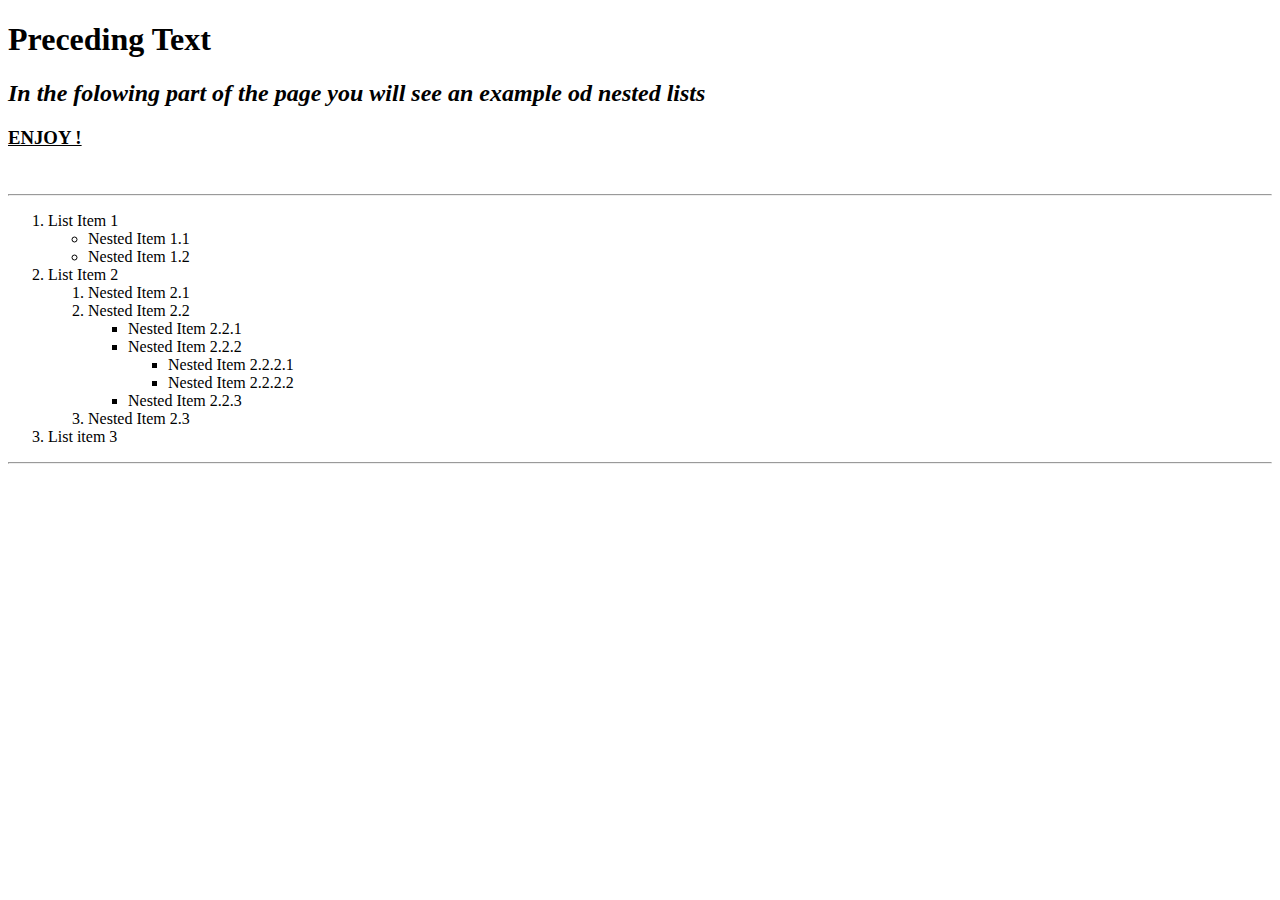
<file: Homework#1 - Lists/index.html>
<!DOCTYPE html>
<html lang="en">
<head>
    <meta charset="UTF-8">
    <meta name="viewport" content="width=device-width, initial-scale=1.0">
    <title>Lists</title>
</head>
<body>
    <h1><b>Preceding Text</b></h1>
    <h2><i>In the folowing part of the page you will see an example od nested lists</i></h2>
    <h3><u>ENJOY !</u></h3>
    <br>
    <hr>
    <ol>
        <li>List Item 1
            <ul>
                <li>Nested Item 1.1</li>
                <li>Nested Item 1.2</li>
            </ul>
        </li>
        <li>List Item 2
            <ol>
                <li>Nested Item 2.1</li>
                <li>Nested Item 2.2
                    <ul>
                        <li>Nested Item 2.2.1</li>
                        <li>Nested Item 2.2.2
                            <ul>
                                <li>Nested Item 2.2.2.1</li>
                                <li>Nested Item 2.2.2.2</li>
                            </ul>
                        </li>
                        <li>Nested Item 2.2.3</li>    
                    </ul>
                </li>
                <li>Nested Item 2.3</li>
            </ol>
        </li>
        <li>List item 3</li>
    </ol>
    <hr>

    










    

</body>
</html>
</file>
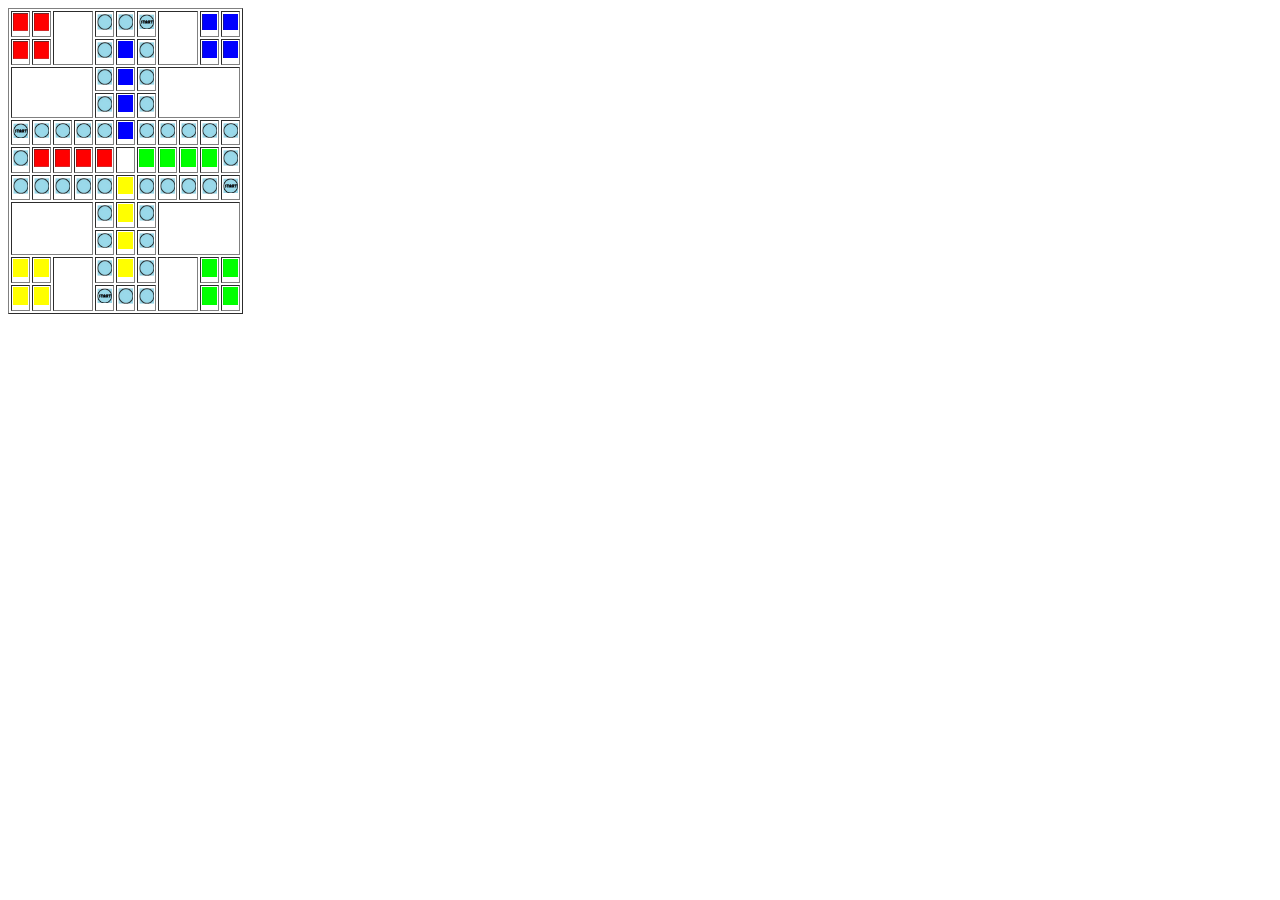
<file: Homework#3 - Tables & Forms/index.html>
<!DOCTYPE html>
<html lang="en">
<head>
    <meta charset="UTF-8">
    <meta name="viewport" content="width=device-width, initial-scale=1.0">
    <title>tables</title>
</head>
<body>
    <table border="1">
        <tr>
            <td><img src="images/red1.png" alt="red-color" width="15px"></td>
            <td><img src="images/red1.png" alt="red-color" width="15px"></td>
            <td colspan="2" rowspan="2"></td>
            <td><img src="images/circle.png" alt="circle" width="15px"></td>
            <td><img src="images/circle.png" alt="circle" width="15px"></td>
            <td><img src="images/start.png" alt="start" width="15px"></td>
            <td colspan="2" rowspan="2"></td>
            <td><img src="images/blue1.png" alt="blue1" width="15px"></td>
            <td><img src="images/blue1.png" alt="blue1" width="15px"></td>
        </tr>

        <tr>
            <td><img src="images/red1.png" alt="red-color" width="15px"></td>
            <td><img src="images/red1.png" alt="red-color" width="15px"></td>
            <td><img src="images/circle.png" alt="circle" width="15px"></td>
            <td><img src="images/blue1.png" alt="blue1" width="15px"></td>
            <td><img src="images/circle.png" alt="circle" width="15px"></td>
            <td><img src="images/blue1.png" alt="blue1" width="15px"></td>
            <td><img src="images/blue1.png" alt="blue1" width="15px"></td>
        </tr>

        <tr>
            <td colspan="4" rowspan="2"></td>
            <td><img src="images/circle.png" alt="circle" width="15px"></td>
            <td><img src="images/blue1.png" alt="blue1" width="15px"></td>
            <td><img src="images/circle.png" alt="circle" width="15px"></td>
            <td colspan="4" rowspan="2"></td>
        </tr>

        <tr>
            <td><img src="images/circle.png" alt="circle" width="15px"></td>
            <td><img src="images/blue1.png" alt="blue1" width="15px"></td>
            <td><img src="images/circle.png" alt="circle" width="15px"></td>
        </tr>

        <tr>
            <td><img src="images/start.png" alt="start" width="15px"></td>
            <td><img src="images/circle.png" alt="circle" width="15px"></td>
            <td><img src="images/circle.png" alt="circle" width="15px"></td>
            <td><img src="images/circle.png" alt="circle" width="15px"></td>
            <td><img src="images/circle.png" alt="circle" width="15px"></td>
            <td><img src="images/blue1.png" alt="blue1" width="15px"></td>
            <td><img src="images/circle.png" alt="circle" width="15px"></td>
            <td><img src="images/circle.png" alt="circle" width="15px"></td>
            <td><img src="images/circle.png" alt="circle" width="15px"></td>
            <td><img src="images/circle.png" alt="circle" width="15px"></td>
            <td><img src="images/circle.png" alt="circle" width="15px"></td>
        </tr>

        <tr>
            <td><img src="images/circle.png" alt="circle" width="15px"></td>
            <td><img src="images/red1.png" alt="red-color" width="15px"></td>
            <td><img src="images/red1.png" alt="red-color" width="15px"></td>
            <td><img src="images/red1.png" alt="red-color" width="15px"></td>
            <td><img src="images/red1.png" alt="red-color" width="15px"></td>
            <td><img src="images/white1.png" alt="white" width="15px"></td>
            <td><img src="images/green1.png" alt="green1" width="15px"></td>
            <td><img src="images/green1.png" alt="green1" width="15px"></td>
            <td><img src="images/green1.png" alt="green1" width="15px"></td>
            <td><img src="images/green1.png" alt="green1" width="15px"></td>
            <td><img src="images/circle.png" alt="circle" width="15px"></td>
        </tr>

        <tr>
            <td><img src="images/circle.png" alt="circle" width="15px"></td>
            <td><img src="images/circle.png" alt="circle" width="15px"></td>
            <td><img src="images/circle.png" alt="circle" width="15px"></td>
            <td><img src="images/circle.png" alt="circle" width="15px"></td>
            <td><img src="images/circle.png" alt="circle" width="15px"></td>
            <td><img src="images/yellow1.png" alt="yellow" width="15px"></td>
            <td><img src="images/circle.png" alt="circle" width="15px"></td>
            <td><img src="images/circle.png" alt="circle" width="15px"></td>
            <td><img src="images/circle.png" alt="circle" width="15px"></td>
            <td><img src="images/circle.png" alt="circle" width="15px"></td>
            <td><img src="images/start.png" alt="start" width="15px"></td>
        </tr>

        <tr>
            <td colspan="4" rowspan="2"></td>
            <td><img src="images/circle.png" alt="circle" width="15px"></td>
            <td><img src="images/yellow1.png" alt="yellow" width="15px"></td>
            <td><img src="images/circle.png" alt="circle" width="15px"></td>
            <td colspan="4" rowspan="2"></td>
        </tr>

        <tr>
            <td><img src="images/circle.png" alt="circle" width="15px"></td>
            <td><img src="images/yellow1.png" alt="yellow" width="15px"></td>
            <td><img src="images/circle.png" alt="circle" width="15px"></td>
        </tr>

        <tr>
            <td><img src="images/yellow1.png" alt="yellow" width="15px"></td>
            <td><img src="images/yellow1.png" alt="yellow" width="15px"></td>
            <td colspan="2" rowspan="2"></td>
            <td><img src="images/circle.png" alt="circle" width="15px"></td>
            <td><img src="images/yellow1.png" alt="yellow" width="15px"></td>
            <td><img src="images/circle.png" alt="circle" width="15px"></td>
            <td colspan="2" rowspan="2"></td>
            <td><img src="images/green1.png" alt="green1" width="15px"></td>
            <td><img src="images/green1.png" alt="green1" width="15px"></td>
        </tr>

        <tr>
            <td><img src="images/yellow1.png" alt="yellow" width="15px"></td>
            <td><img src="images/yellow1.png" alt="yellow" width="15px"></td>
            <td><img src="images/start.png" alt="start" width="15px"></td>
            <td><img src="images/circle.png" alt="circle" width="15px"></td>
            <td><img src="images/circle.png" alt="circle" width="15px"></td>
            <td><img src="images/green1.png" alt="green1" width="15px"></td>
            <td><img src="images/green1.png" alt="green1" width="15px"></td>
        </tr>

        
        
        
    </table>
    
</body>
</html>
</file>
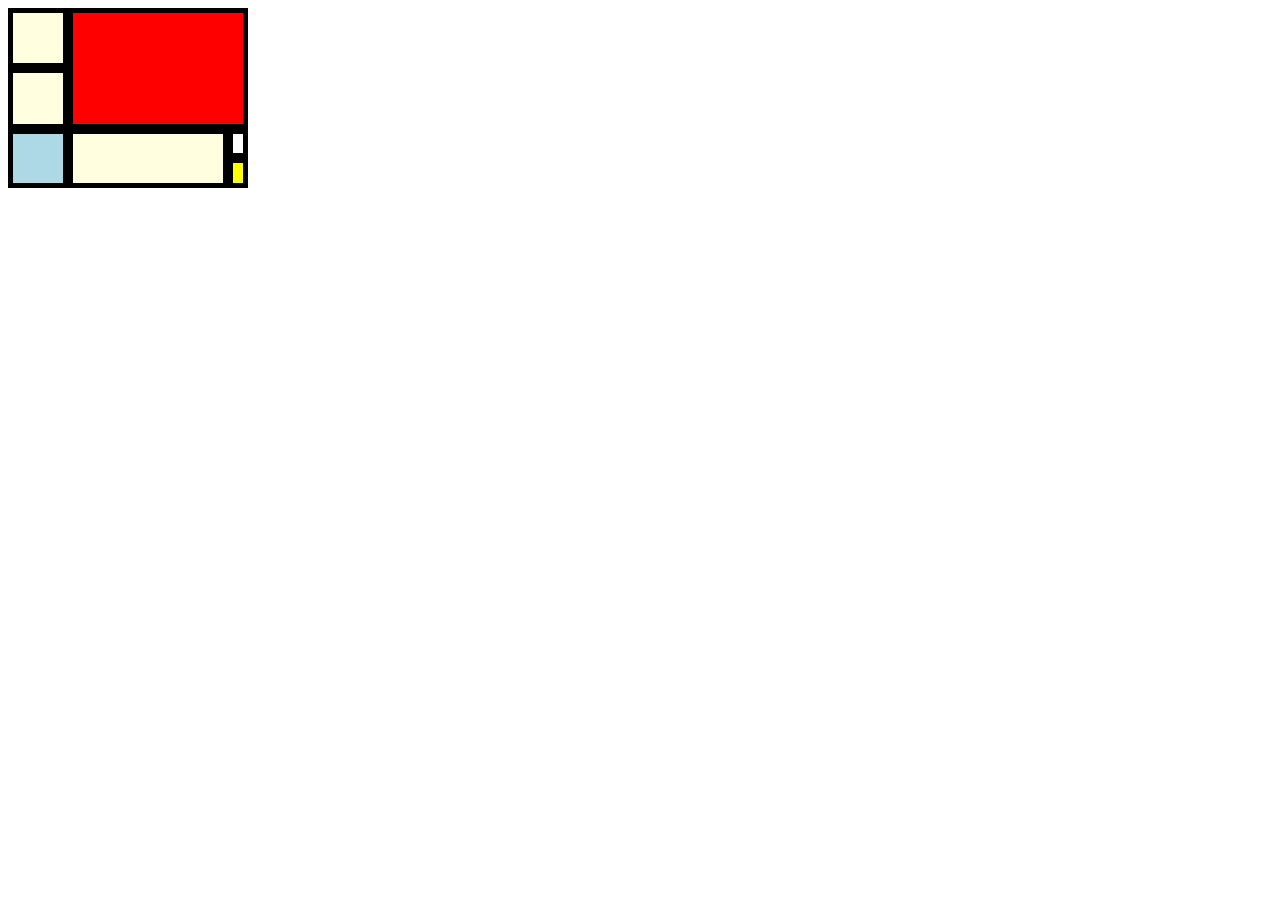
<file: Homework#5 - Flexbox/index.html>
<!DOCTYPE html>
    <html lang="en">
    <head>
        <meta charset="UTF-8">
        <meta name="viewport" content="width=device-width, initial-scale=1.0">
        <link rel="stylesheet" href="style.css">
        <title>FlexBox</title>
    </head>
    <body>
        <div class="part1">
            <div class="two-yellow">
                <div class="yellow1"></div>
                <div class="yellow2"></div>
            </div>
            <div class="red"></div>
        </div>

        <div class="part2">
            <div class="blue"></div>
            <div class="yellow3"></div>
            <div class="yellow4-white">
                <div class="white"></div>
                <div class="yellow4"></div>
            </div>
        </div>


    </body>
    </html>
</file>
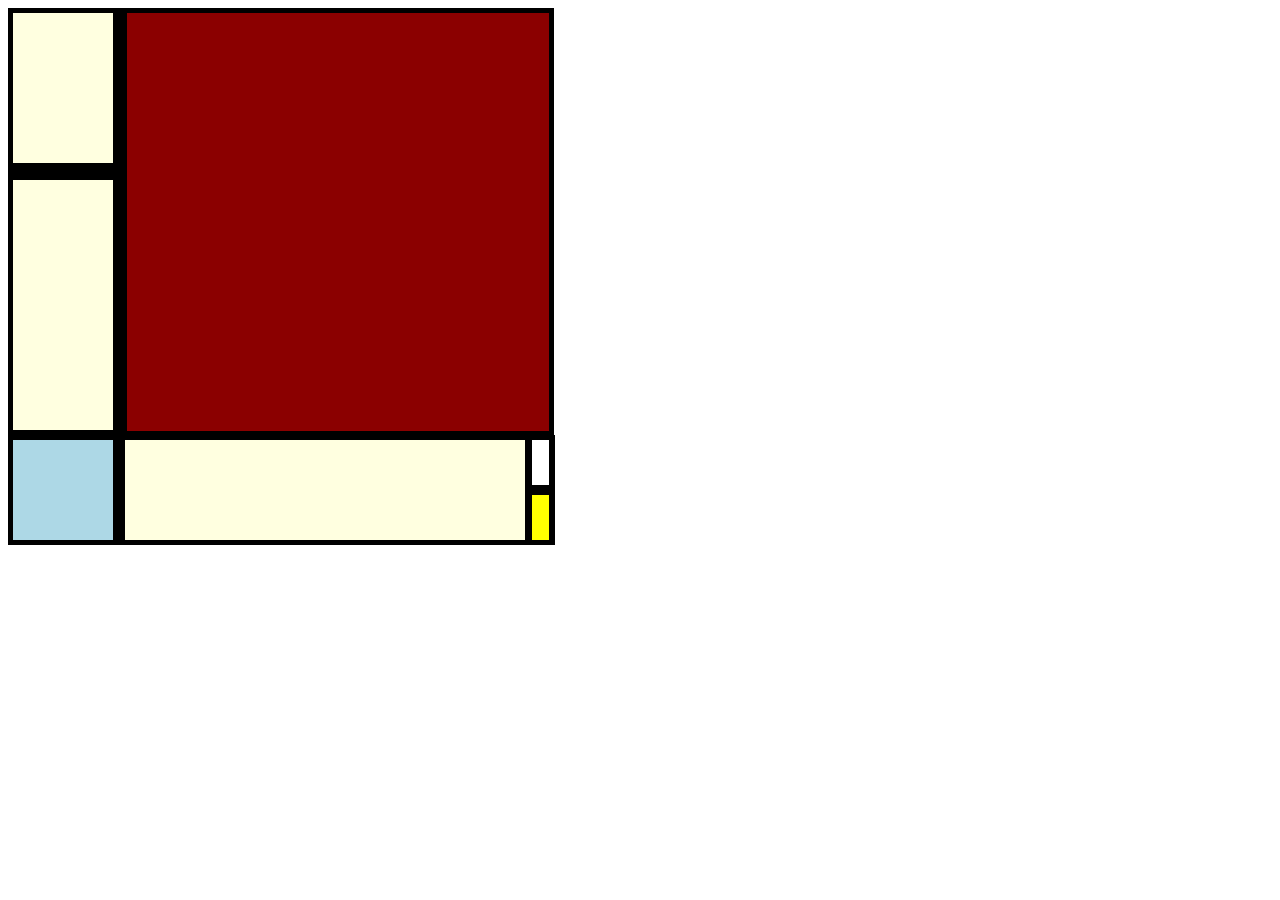
<file: Homework#4 - Positioning/Homework#4 - Positioning/index.html>
<!DOCTYPE html>
<html lang="en">
<head>
    <meta charset="UTF-8">
    <meta name="viewport" content="width=device-width, initial-scale=1.0">
    <link rel="stylesheet" href="style.css">
    <title>Document</title>
</head>
<body>
    <div class="yellow-square1"></div>
    <div class="yellow-suqare2"></div>
    <div class="blue-square"></div>
    <div class="red-square"></div>
    <div class="yellow-square3"></div>
    <div class="white"></div>
    <div class="yellow"></div>
</body>
</html>
</file>
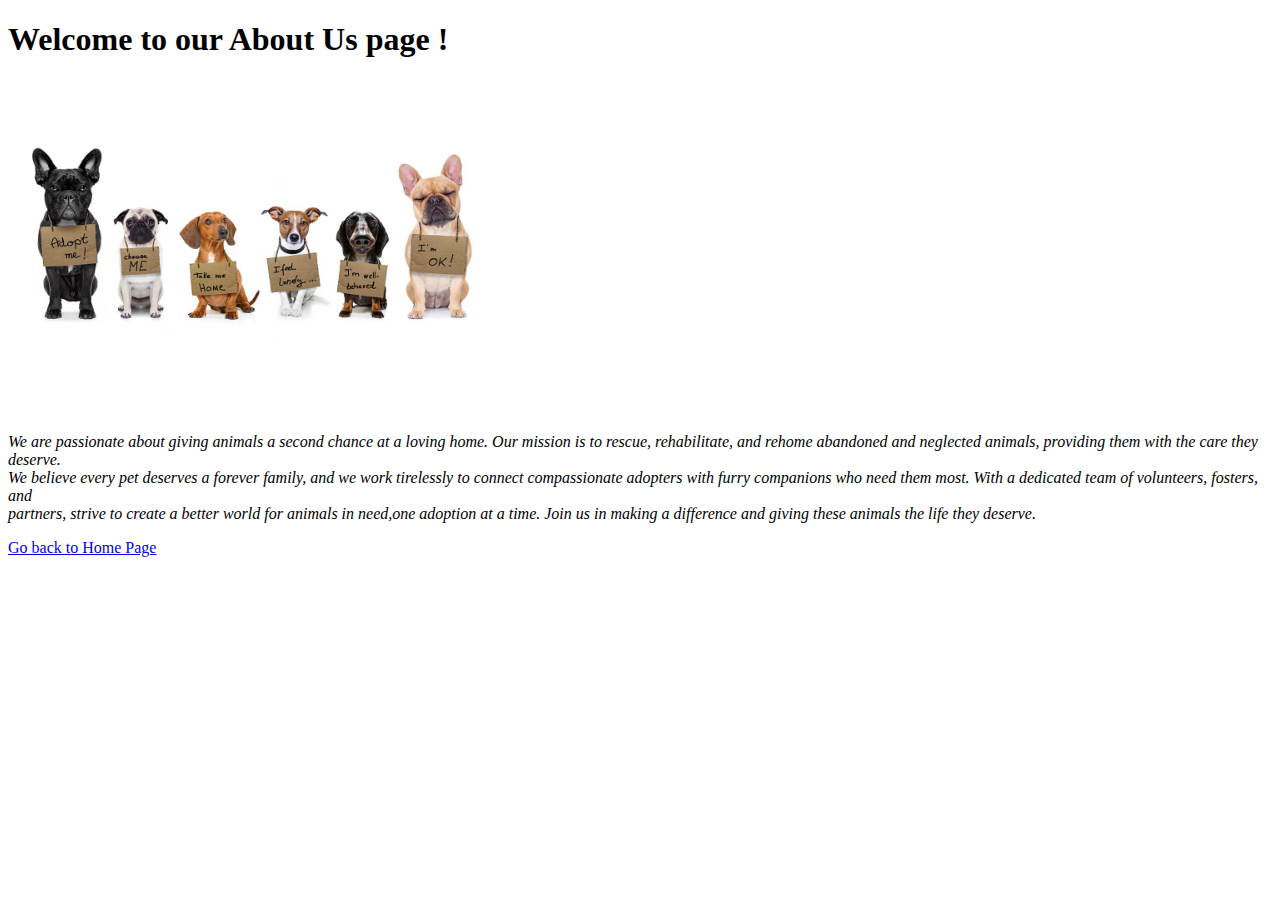
<file: Homework#2 - Hyperlinks & Images/about-us.html>
<!DOCTYPE html>
<html lang="en">
<head>
    <meta charset="UTF-8">
    <meta name="viewport" content="width=device-width, initial-scale=1.0">
    <title>About-Us</title>
</head>
<body>
    <h1>Welcome to our About Us page !</h1>
    <img src="images/adopt-me.jpg" width="500px" alt="adopt-me">
    <p><i>We are passionate about giving animals a second chance at a loving home. Our mission is to rescue, rehabilitate,
        and rehome abandoned and neglected animals, providing them with the care they deserve.<br> We believe every pet 
        deserves a forever family, and we work tirelessly to connect compassionate adopters with furry companions who 
        need them most. With a dedicated team of volunteers, fosters, and <br> partners, strive to create a better world 
        for animals in need,one adoption at a time. Join us in making a difference and giving these animals the life 
        they deserve.</i>
        
    </p>
    <a href="home.html">Go back to Home Page</a>
    <br>

</body>
</html>
</file>
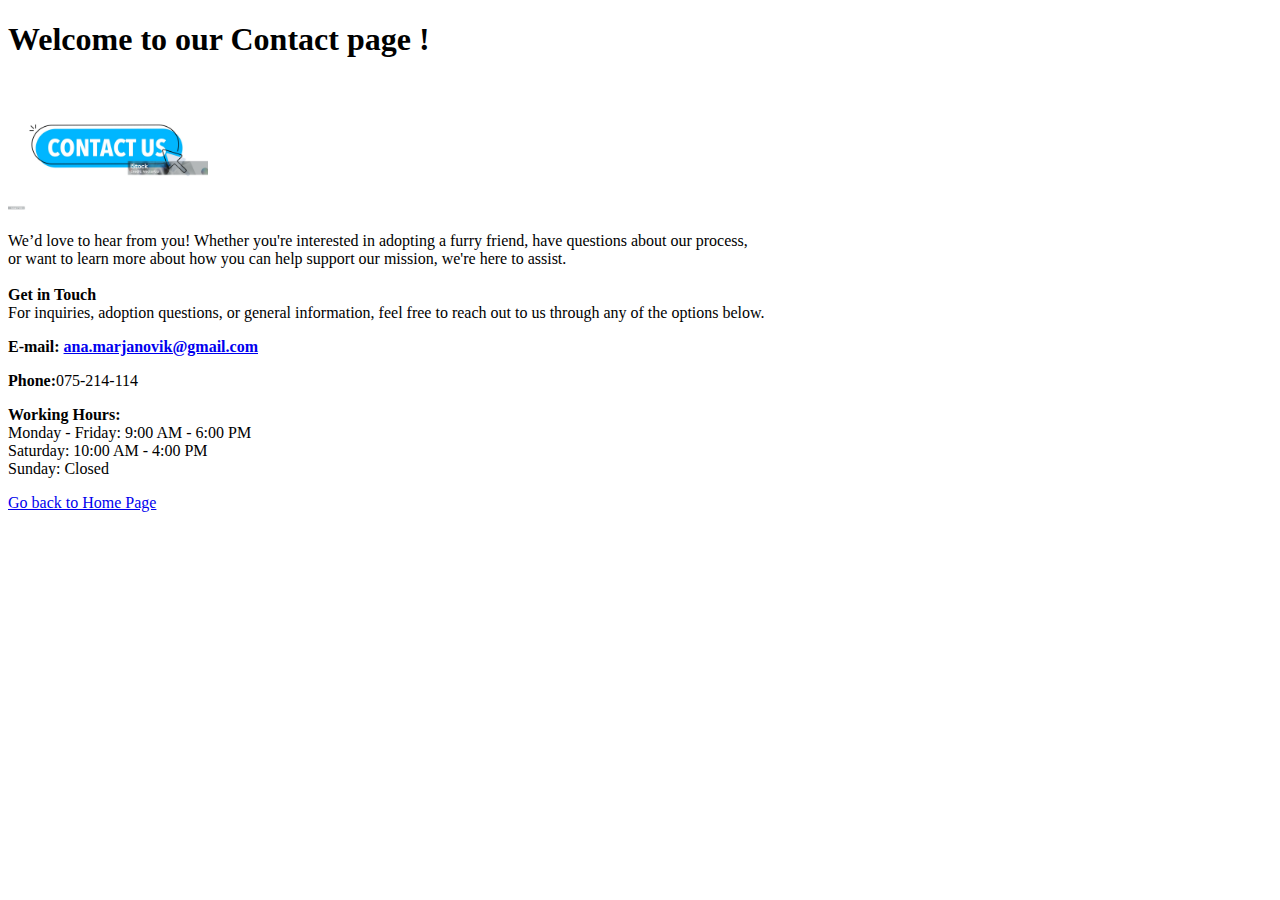
<file: Homework#2 - Hyperlinks & Images/contact.html>
<!DOCTYPE html>
<html lang="en">
<head>
    <meta charset="UTF-8">
    <meta name="viewport" content="width=device-width, initial-scale=1.0">
    <title>Contact</title>
</head>
<body>
    <h1>Welcome to our Contact page !</h1>
    <a href="https://milenicinja.mk/vdomuvanje.html" target="_blank"><img src="images/contact.jpg" width="200px" alt="contact"></a>
    <p>
        We’d love to hear from you! Whether you're interested in adopting a furry friend, have questions about our process, 
        <br>or want to learn more about how you can help support our mission, we're here to assist.
        <br>
        <br>
        <b>Get in Touch</b>   
        <br> 
        For inquiries, adoption questions, or general information, feel free to reach out to us through any of the options below.

    </p>

    <p>
         <!--Email for contact-->
         <p><b>E-mail:</b>
            <a href="mailto:ana.marjanovik@gmail.com"><b>ana.marjanovik@gmail.com</b></a>
    </p>

    <p>
        <!--Phone for contact-->
        <b>Phone:</b>075-214-114
    </p>

    <p>
        <b>Working Hours:</b>
        <br>
        Monday - Friday: 9:00 AM - 6:00 PM
        <br>
        Saturday: 10:00 AM - 4:00 PM
        <br>
        Sunday: Closed
    </p>

    <a href="home.html">Go back to Home Page</a>
    
</body>
</html>
</file>
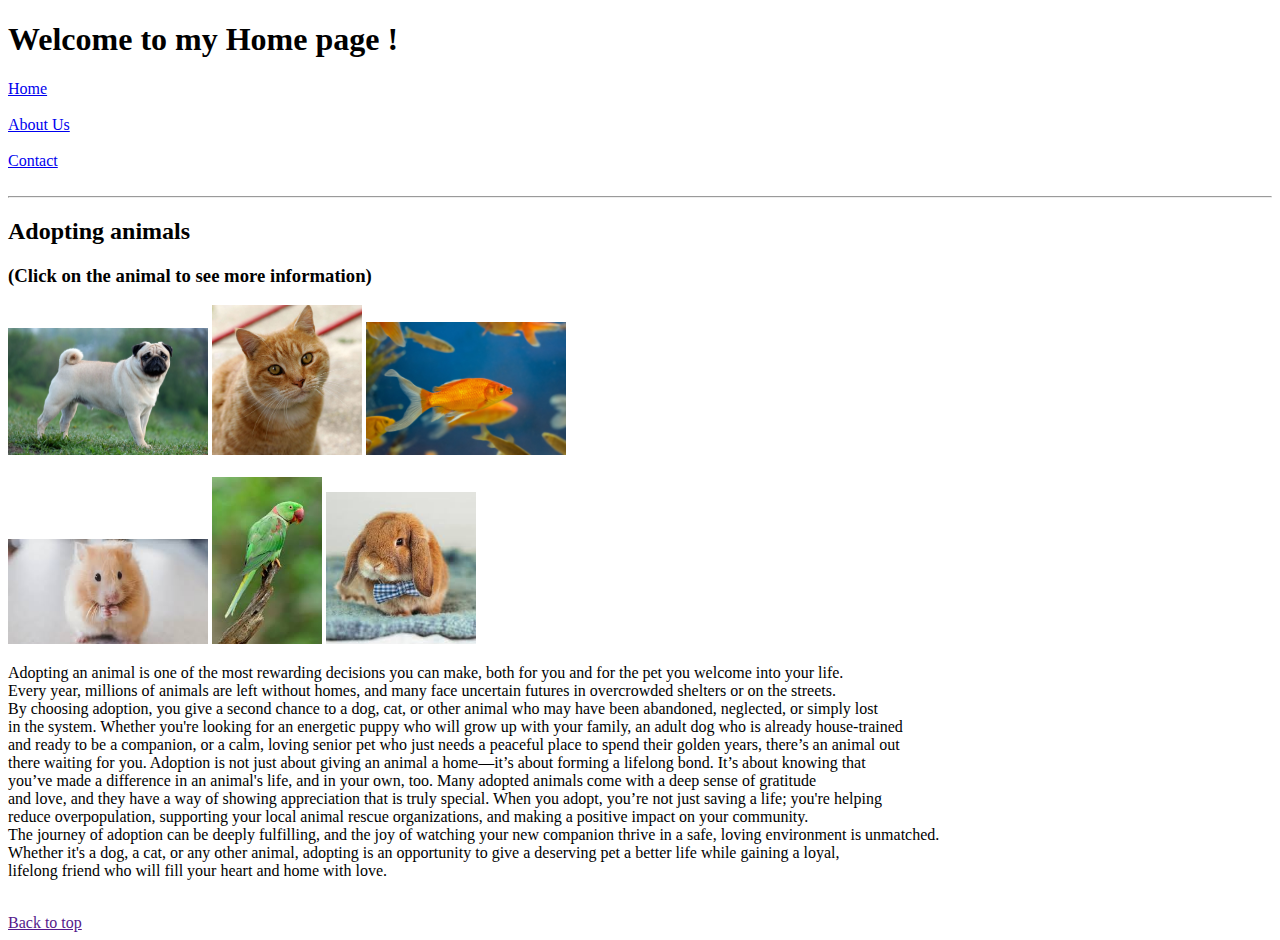
<file: Homework#2 - Hyperlinks & Images/home.html>
<!DOCTYPE html>
<html lang="en">
<head>
    <meta charset="UTF-8">
    <meta name="viewport" content="width=device-width, initial-scale=1.0">
    <title>Home</title>
</head>
<body>
    <h1>Welcome to my Home page !</h1>
    <a href="home.html">Home</a>
    <br>
    <br>
    <a href="about-us.html">About Us</a>
    <br>
    <br>
    <a href="contact.html">Contact</a>
    <br>
    <br>
    <hr>
    <h2>Adopting animals</h2>
    <h3>(Click on the animal to see more information)</h3>
    <a href="https://en.wikipedia.org/wiki/Pug" target="_blank"><img width="200px" src="images/pug.webp" alt="dog-pug"></a>
    <a href="https://en.wikipedia.org/wiki/Cat" target="_blank"><img width="150px" src="images/cat.jpg" alt="cat"></a>
    <a href="https://en.wikipedia.org/wiki/Goldfish" target="_blank"><img width="200px" src="images/Goldfish.jpeg" alt="fish"></a>
    <br>
    <br>
    <a href="https://en.wikipedia.org/wiki/Hamster" target="_blank"><img width="200px" src="images/hamster.jpg" alt="hamster"></a>
    <a href="https://en.wikipedia.org/wiki/Parrot" target="_blank"><img width="110px" src="images/parrot.jpg" alt="parrot"></a>
    <a href="https://en.wikipedia.org/wiki/Rabbit" target="_blank"><img width="150px" src="images/rabbit.jpg" alt="rabbit"></a>
    <br>
    <p>
        Adopting an animal is one of the most rewarding decisions you can make, both for you and for the pet you welcome into your life. <br>
        Every year, millions of animals are left without homes, and many face uncertain futures in overcrowded shelters or on the streets. <br>
        By choosing adoption, you give a second chance to a dog, cat, or other animal who may have been abandoned, neglected, or simply lost 
        <br> in the system. Whether you're looking for an energetic puppy who will grow up with your family, an adult dog who is already 
        house-trained <br> and ready to be a companion, or a calm, loving senior pet who just needs a peaceful place to spend their golden years,
        there’s an animal out <br>there waiting for you. 
        Adoption is not just about giving an animal a home—it’s about forming a lifelong bond. It’s about knowing that <br> you’ve made a difference
        in an animal's life, and in your own, too. Many adopted animals come with a deep sense of gratitude  <br> and love, and they have a way of 
        showing appreciation that is truly special. When you adopt, you’re not just saving a life; you're helping <br> reduce overpopulation,
        supporting your local animal rescue organizations, and making a positive impact on your community.  <br> The journey of adoption can be deeply
        fulfilling, and the joy of watching your new companion thrive in a safe, loving environment is unmatched. <br> Whether it's a dog, a cat, or
        any other animal, adopting is an opportunity to give a deserving pet a better life while gaining a loyal, <br> lifelong friend who will fill
        your heart and home with love.
    </p>
    <br>
    <a href="">Back to top</a>





    
   
   


    
</body>
</html>
</file>
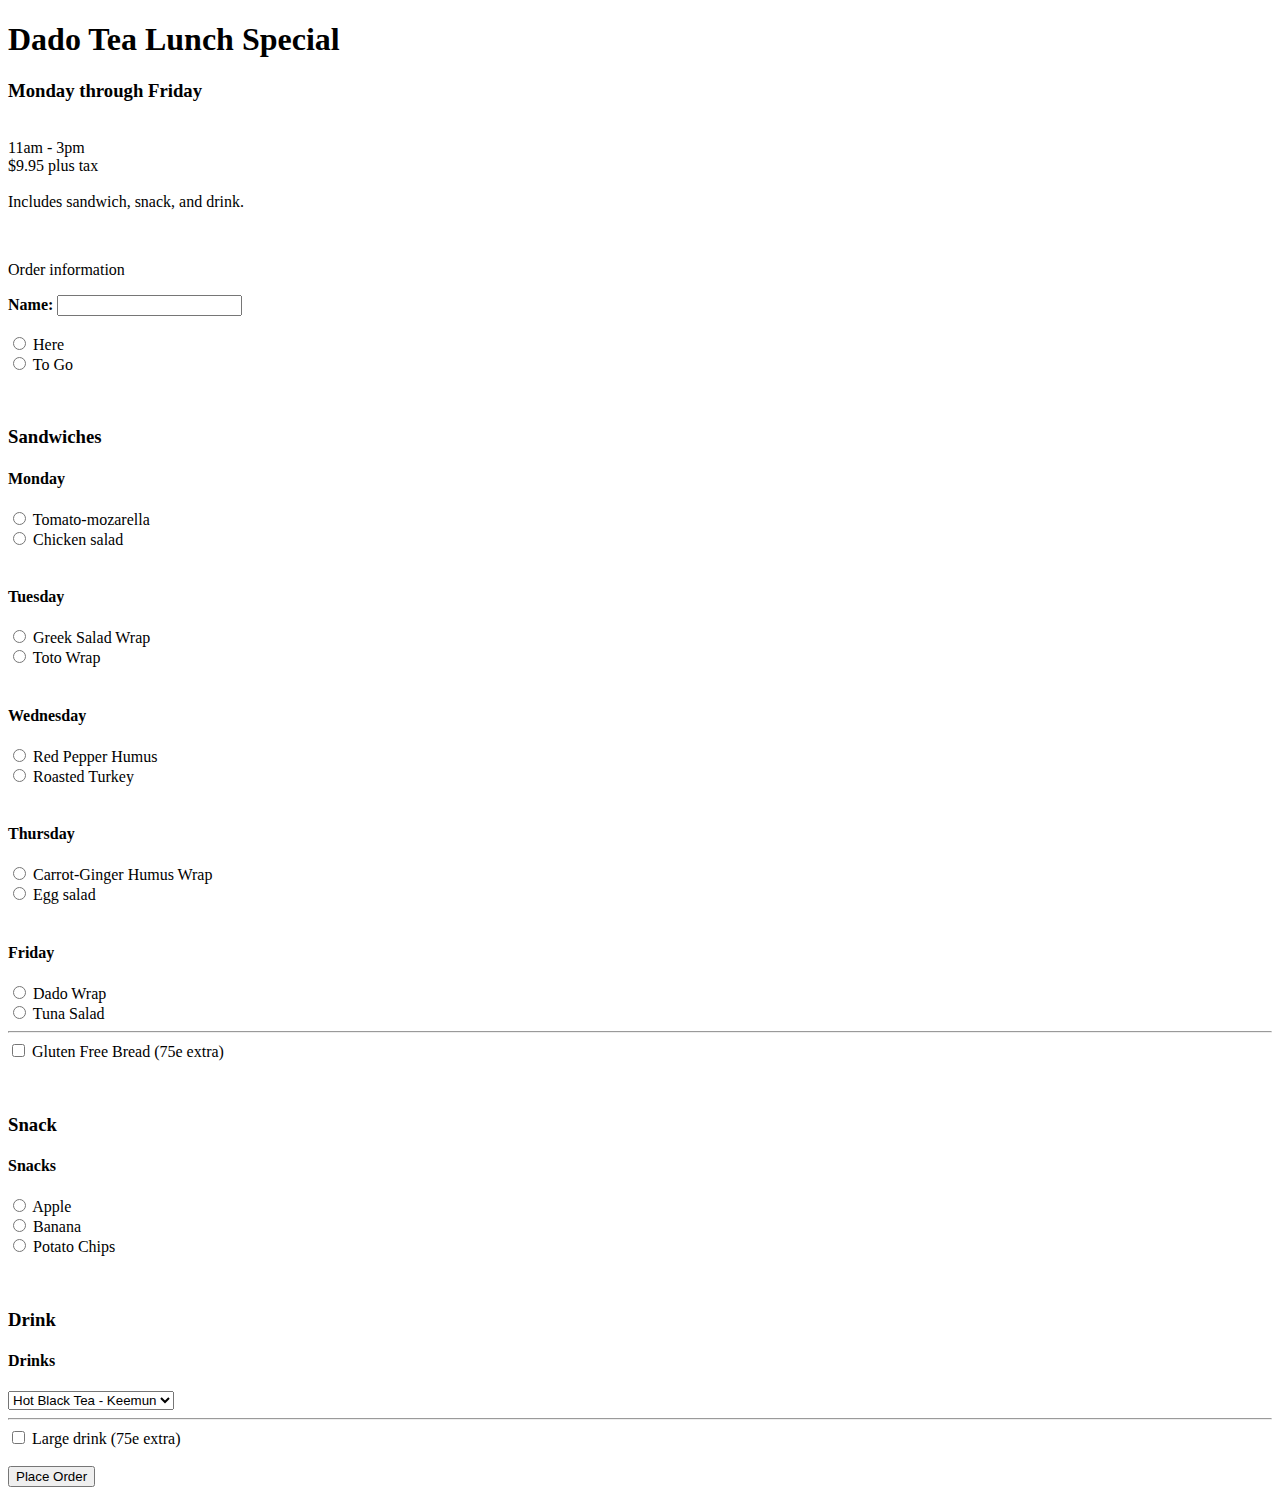
<file: Homework#3 - Tables & Forms/index1.html>
<!DOCTYPE html>
<html lang="en">
<head>
    <meta charset="UTF-8">
    <meta name="viewport" content="width=device-width, initial-scale=1.0">
    <title>Forms</title>
</head>
<body>
    <h1>Dado Tea Lunch Special</h1>
    <p>
        <h3>Monday through Friday</h3>
        <br>
        11am - 3pm
        <br>
        $9.95 plus tax
        <br>
        <br>
        Includes sandwich, snack, and drink.
    </p>
    <br>
    
    <p>
        Order information
        <br>
        <form action="" method="POST">
            <label for="name"><b>Name:</b></label>
            <input type="text" name="name" id="name" />
    </form>
    <br>

    <form action="" method="POST">       
        <input type="radio" name="place" value="here" id="here" />
        <label for="here">Here</label>
        <br>
        <input type="radio" name="place" value="To Go" id="to-go" />
        <label for="to-go">To Go</label>    
    </form>
    </p>
    
    <br>

    <p>
        <h3>Sandwiches</h3> 
        <h4><b>Monday</b></h4>
        <form action="" method="POST">       
            <input type="radio" name="monday" value="Tomato-mozarella" id="Tomato-mozarella" />
            <label for="Tomato-mozarella">Tomato-mozarella</label>
            <br>
            <input type="radio" name="monday" value="Chicken salad" id="Chicken salad" />
            <label for="Chicken salad">Chicken salad</label>    
        </form>
        <br>
        <h4><b>Tuesday</b></h4>
        <form action="" method="POST">       
            <input type="radio" name="tuesday" value="Greek Salad Wrap" id="Greek Salad Wrap" />
            <label for="Greek Salad Wrap">Greek Salad Wrap</label>
            <br>
            <input type="radio" name="tuesday" value="Toto Wrap" id="Toto Wrap" />
            <label for="Toto Wrap">Toto Wrap</label>    
        </form>
        <br>
        <h4><b>Wednesday</b></h4>
        <form action="" method="POST">       
            <input type="radio" name="Wednesday" value="Red Pepper Humus" id="Red Pepper Humus" />
            <label for="Red Pepper Humus">Red Pepper Humus</label>
            <br>
            <input type="radio" name="Wednesday" value="Roasted Turkey" id="Roasted Turkey" />
            <label for="Roasted Turkey">Roasted Turkey</label>    
        </form>
        <br>
        <h4><b>Thursday</b></h4>
        <form action="" method="POST">       
            <input type="radio" name="Thursday" value="Carrot-Ginger Humus Wrap" id="Carrot-Ginger Humus Wrap" />
            <label for="Carrot-Ginger Humus Wrap">Carrot-Ginger Humus Wrap</label>
            <br>
            <input type="radio" name="Thursday" value="Egg salad" id="Egg salad" />
            <label for="Egg salad">Egg salad</label>    
        </form>
        <br>
        <h4><b>Friday</b></h4>
        <form action="" method="POST">       
            <input type="radio" name="Friday" value="Dado Wrap" id="Dado Wrap" />
            <label for="Dado Wrap">Dado Wrap</label>
            <br>
            <input type="radio" name="Friday" value="Tuna Salad" id="Tuna Salad" />
            <label for="Tuna Salad">Tuna Salad</label>    
        </form>
        <hr>
        <form action="" method="POST">      
            <input type="checkbox" name="extra"
            value="gluten" id="gluten" />
            <label for="gluten">Gluten Free Bread (75e extra)</label>       
        </form>
    </p>
    <br>
    
    <p>
        <h3>Snack</h3>
        <h4><b>Snacks</b></h4>
        <form action="" method="POST">       
            <input type="radio" name="snack" value="apple" id="apple" />
            <label for="apple">Apple</label>
            <br>
            <input type="radio" name="snack" value="Banana" id="Banana" />
            <label for="Banana">Banana</label>  
            <br>
            <input type="radio" name="snack" value="Potato Chips" id="Potato Chips" />
            <label for="Potato Chips">Potato Chips</label>  
        </form>
    </p>
    <br>
    
    <h3>Drink</h3>
    <h4>Drinks</h4>
    <form action="" method="POST">
        <label for="drink"></label>
        <select name="drink" id="drink">
            <option value="hotblacktea" selected>Hot Black Tea - Keemun</option>
            <option value="coca-cola">Coca-Cola</option>
            <option value="Schweppes">Schweppes</option>
        </select>
    </form>
    <hr>
    <form action="" method="POST">      
        <input type="checkbox" name="large-drink"
        value="large-drink" id="large-drink" />
        <label for="large-drink">Large drink (75e extra)</label>       
    </form>
    <br>
    <form action="" method="POST">
        <input type="submit" value="Place Order" />
    </form>


</body>
</html>
</file>
<file: Homework#5 - Flexbox/style.css>
.part1{
    display: flex;
    flex-direction: row;
}

.two-yellow{
    display: flex;
    flex-direction: column;
}

.yellow1{
    background-color: lightyellow;
    width: 50px;
    height: 50px;
    border: 5px solid black;
}

.yellow2{
    background-color: lightyellow;
    width: 50px;
    height: 51px;
    border: 5px solid black;
}

.red{
    background-color: red;
    width: 170px;
    height: 110 px;
    border: 5px solid black;
}

.part2{
    display: flex;
    flex-direction: row;
}

.yellow4-white{
    display: flex;
    flex-direction: column;
}

.blue{
    background-color: lightblue;
    width: 50px;
    height: 49px;
    border: 5px solid black;
}

.yellow3{
    background-color: lightyellow;
    width: 150px;
    height: 49px;
    border: 5px solid black;
}

.white{
    background-color: white;
    width: 10px;
    height: 19px;
    border: 5px solid black;
}

.yellow4{
    background-color: yellow;
    width: 10px;
    height: 20px;
    border: 5px solid black;
}
</file>
<file: Homework#4 - Positioning/Homework#4 - Positioning/style.css>
.yellow-square1{
    position: absolute;
    background-color: lightyellow;
    width: 100px;
    height: 150px;
    border-top: 5px solid black;
    border-left: 5px solid black;
    border-right: 10px solid black;
    border-bottom: 10px solid black; 
 }

 .yellow-suqare2{
    position: absolute;
    top: 170px;
    background-color: lightyellow;
    width: 100px;
    height: 250px;
    border-top: 10px solid black;
    border-left: 5px solid black;
    border-right: 10px solid black;
    border-bottom: 10px solid black; 
}

.blue-square{
    position: absolute;
    top: 435px;
    background-color: lightblue;
    width: 100px;
    height: 100px;
    border-top: 5px solid black;
    border-right: 10px solid black;
    border-bottom: 5px solid black;
    border-left: 5px solid black;
}

.red-square{
    position: absolute;
    left: 122px;
    background-color: darkred;
    width: 422px;
    height: 418px;
    border-top: 5px solid black ;
    border-right: 5px solid black;
    border-bottom: 10px solid black; 
    border-left: 5px solid black; 
}

.yellow-square3{
    position: absolute;
    top: 435px;
    left: 120px;
    background-color: lightyellow;
    border: 5px solid black;
    width: 400px;
    height: 100px;
}

.white{
    position: absolute;
    top: 435px;
    left: 525px;
    background-color: white;
    width: 17px;
    height: 45px;
    border-right: 6px solid black;
    border-left: 7px solid black;
    border-top: 5px solid black;
    border-bottom: 7px solid black;
}

.yellow{
    position: absolute;
    top: 490px;
    left: 525px;
    background-color: yellow;
    width: 17px;
    height: 45px;
    border-right: 6px solid black;
    border-left: 7px solid black;
    border-top: 5px solid black;
    border-bottom: 5px solid black;
}
</file>
